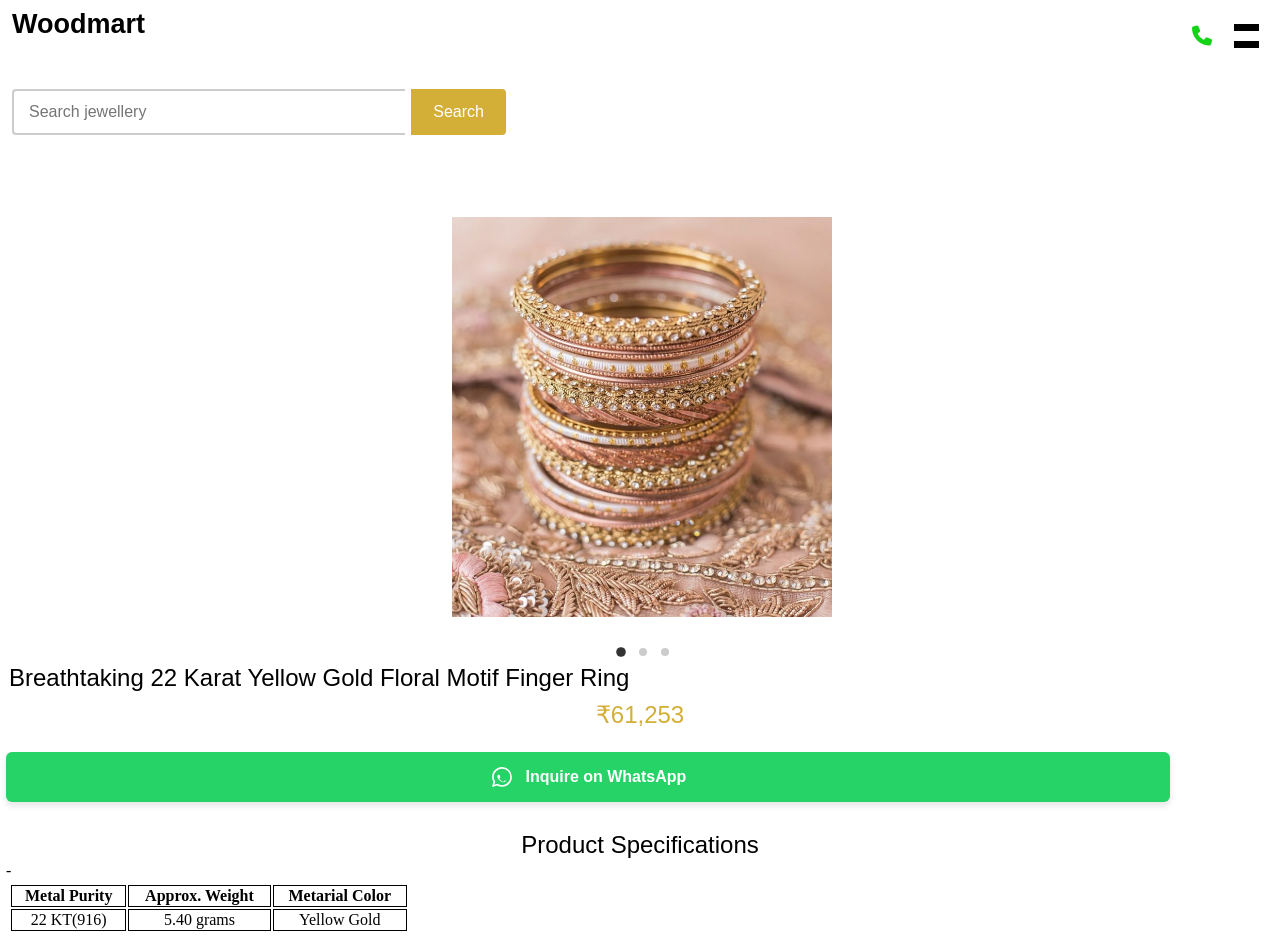
<file: bangle1.html>
<!DOCTYPE html>
<html>
    <head>
        <title> Home Page </title>
        <meta charset="UTF-8">
        <meta name="viewport" content="width=device-width, initial-scale=1, maximum-scale=1.0, user-scalable=no"> 
        <link rel = "stylesheet" href = "jw2.css">
        <link rel="stylesheet" href="https://cdnjs.cloudflare.com/ajax/libs/font-awesome/6.5.1/css/all.min.css">
    </head>
    <body>
        <header>
                <h2>Woodmart</h2>
            <div id = "hrightside">
               <a href="tel:+916283535033"> <i class="fa-solid fa-phone"></i></a>
               <button id = "mybtn">
                        <span class = "bar"></span>
                        <span class = "bar"></span>
               </button>                
            </div>
        </header>

        <nav id="mynav">
            <a href = "index.html">HOME</a>
            <a href = "index.html">SHOP</a>
            <a href = "index.html">BLOGS</a>
            <a href = "index.html">PAGES</a>
            <a href = "index.html">ELEMENTS</a>
            <a href = "index.html">BUY</a>
        </nav>

        <div class = "search-container">
            <input type="text" id="searchInput" placeholder = "Search jewellery">
            <button id="searchBtn" onclick="navigateToPage()"> Search</button>
        </div>

        <div id = "base2categoriesdiv">
            <div class = "base2categories">
                <a href = ""><img src = "bangles pics/bangle 1.jfif" class="categoriesimg"></a>
            </div>

            <div class = "base2categories">
                <img src = "bangles pics/bangle 1.jfif" class="categoriesimg">
            </div>

            <div class = "base2categories">
                <img src = "bangles pics/bangle 1.jfif" class="categoriesimg">
            </div>
        </div> 
        <div class="dots-container">
            <span class="dot active"></span>
            <span class="dot"></span>
            <span class="dot"></span>
        </div>

        <p> Breathtaking 22 Karat Yellow Gold Floral Motif Finger Ring</p>
        <p id="price">₹61,253</p>
        <!-- Replace 919876543210 with your shop's actual WhatsApp number -->
        <!-- The %20 is a space, and %0A creates a new line in the text message -->
        <a href="https://wa.me/6283515033?text=Hi%20Woodmart%2C%20I%20am%20interested%20in%20the%2022%20Karat%20Yellow%20Gold%20Floral%20Motif%20Finger%20Ring%20(Price:%20Rs.%2061,253).%20Is%20it%20available%20in%20store%3F" 
        class="whatsapp-btn" 
        target="_blank">
        <!-- Inline SVG for the WhatsApp Icon -->
        <svg xmlns="http://www.w3.org/2000/svg" width="20" height="20" fill="currentColor" viewBox="0 0 16 16">
            <path d="M13.601 2.326A7.85 7.85 0 0 0 7.994 0C3.627 0 .068 3.558.064 7.926c0 1.399.366 2.76 1.057 3.965L0 16l4.204-1.102a7.9 7.9 0 0 0 3.79.965h.004c4.368 0 7.926-3.563 7.93-7.934A7.9 7.9 0 0 0 13.6 2.326zM7.994 14.521a6.6 6.6 0 0 1-3.356-.92l-.24-.144-2.494.654.666-2.433-.156-.251a6.56 6.56 0 0 1-1.007-3.505c0-3.626 2.957-6.584 6.591-6.584a6.56 6.56 0 0 1 4.66 1.931 6.56 6.56 0 0 1 1.928 4.66c-.004 3.639-2.961 6.592-6.592 6.592m3.69-2.997c-.202-.101-1.2-.591-1.382-.657-.182-.066-.315-.1-.448.1-.133.2-.516.657-.633.79-.117.133-.234.148-.436.047a5.1 5.1 0 0 1-1.616-1.003 5.3 5.3 0 0 1-1.118-1.397c-.118-.202-.013-.311.088-.413.09-.092.202-.234.303-.351.101-.117.135-.198.202-.331.066-.134.034-.251-.017-.352-.05-.101-.448-1.08-.613-1.478-.16-.387-.323-.335-.448-.341a4.2 4.2 0 0 0-.313-.006c-.108 0-.284.04-.432.2-.149.16-.567.553-.567 1.348s.577 1.564.658 1.674c.081.11 1.137 1.737 2.755 2.436.385.166.685.265.918.339.387.123.739.105 1.018.063.31-.047 1.2-.49 1.371-.963.171-.473.171-.879.12-.963-.051-.085-.18-.133-.38-.234"/>
        </svg>
        Inquire on WhatsApp
        </a>
        <p id="productDetails"> Product Specifications</p>
        <table>-
            <tr>
                <th>Metal Purity</th>
                <th>Approx. Weight</th>
                <th>Metarial Color</th>
            </tr>

            <tr>
                <td>22 KT(916)</td>
                <td>5.40 grams</td>
                <td>Yellow Gold</td>
            </tr>
        </table>

        <script src="https://ajax.googleapis.com/ajax/libs/jquery/3.7.1/jquery.min.js"></script>
        <script src = "jw.js"> </script>
    </body>
</html>
</file>
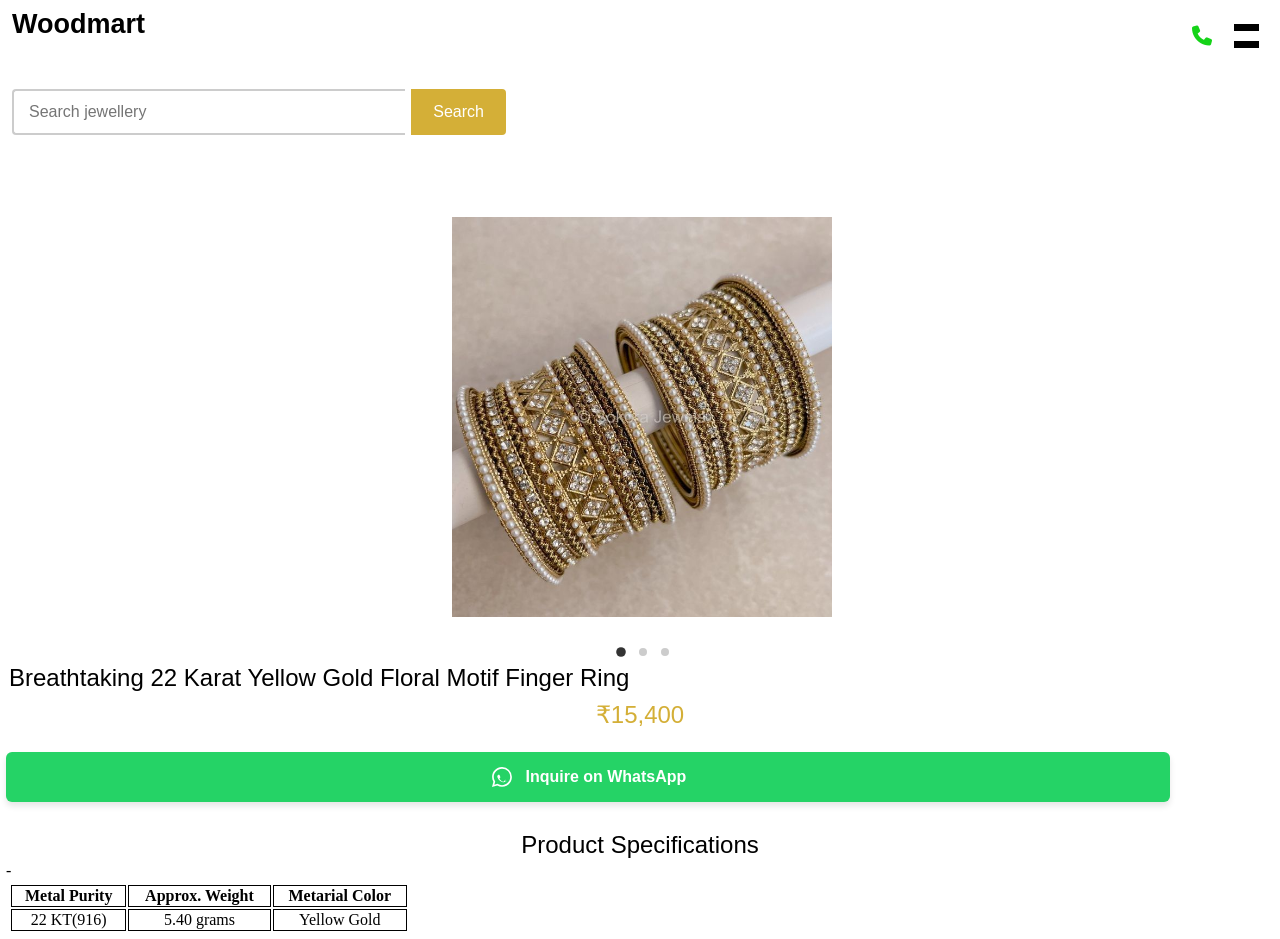
<file: bangle2.html>
<!DOCTYPE html>
<html>
    <head>
        <title> Home Page </title>
        <meta charset="UTF-8">
        <meta name="viewport" content="width=device-width, initial-scale=1, maximum-scale=1.0, user-scalable=no"> 
        <link rel = "stylesheet" href = "jw2.css">
        <link rel="stylesheet" href="https://cdnjs.cloudflare.com/ajax/libs/font-awesome/6.5.1/css/all.min.css">
    </head>
    <body>
        <header>
                <h2>Woodmart</h2>
            <div id = "hrightside">
               <a href="tel:+916283535033"> <i class="fa-solid fa-phone"></i></a>
               <button id = "mybtn">
                        <span class = "bar"></span>
                        <span class = "bar"></span>
               </button>                
            </div>
        </header>

        <nav id="mynav">
            <a href = "index.html">HOME</a>
            <a href = "index.html">SHOP</a>
            <a href = "index.html">BLOGS</a>
            <a href = "index.html">PAGES</a>
            <a href = "index.html">ELEMENTS</a>
            <a href = "index.html">BUY</a>
        </nav>

        <div class = "search-container">
            <input type="text" id="searchInput" placeholder = "Search jewellery">
            <button id="searchBtn" onclick="navigateToPage()"> Search</button>
        </div>

        <div id = "base2categoriesdiv">
            <div class = "base2categories">
                <a href = ""><img src = "bangles pics/bangle 2.jfif" class="categoriesimg"></a>
            </div>

            <div class = "base2categories">
                <img src = "bangles pics/bangle 2.jfif" class="categoriesimg">
            </div>

            <div class = "base2categories">
                <img src = "bangles pics/bangle 2.jfif" class="categoriesimg">
            </div>
        </div> 
        <div class="dots-container">
            <span class="dot active"></span>
            <span class="dot"></span>
            <span class="dot"></span>
        </div>

        <p> Breathtaking 22 Karat Yellow Gold Floral Motif Finger Ring</p>
        <p id="price">₹15,400</p>
        <!-- Replace 919876543210 with your shop's actual WhatsApp number -->
        <!-- The %20 is a space, and %0A creates a new line in the text message -->
        <a href="https://wa.me/919876543210?text=Hi%20Woodmart%2C%20I%20am%20interested%20in%20the%2022%20Karat%20Yellow%20Gold%20Floral%20Motif%20Finger%20Ring%20(Price:%20Rs.%2061,253).%20Is%20it%20available%20in%20store%3F" 
        class="whatsapp-btn" 
        target="_blank">
        <!-- Inline SVG for the WhatsApp Icon -->
        <svg xmlns="http://www.w3.org/2000/svg" width="20" height="20" fill="currentColor" viewBox="0 0 16 16">
            <path d="M13.601 2.326A7.85 7.85 0 0 0 7.994 0C3.627 0 .068 3.558.064 7.926c0 1.399.366 2.76 1.057 3.965L0 16l4.204-1.102a7.9 7.9 0 0 0 3.79.965h.004c4.368 0 7.926-3.563 7.93-7.934A7.9 7.9 0 0 0 13.6 2.326zM7.994 14.521a6.6 6.6 0 0 1-3.356-.92l-.24-.144-2.494.654.666-2.433-.156-.251a6.56 6.56 0 0 1-1.007-3.505c0-3.626 2.957-6.584 6.591-6.584a6.56 6.56 0 0 1 4.66 1.931 6.56 6.56 0 0 1 1.928 4.66c-.004 3.639-2.961 6.592-6.592 6.592m3.69-2.997c-.202-.101-1.2-.591-1.382-.657-.182-.066-.315-.1-.448.1-.133.2-.516.657-.633.79-.117.133-.234.148-.436.047a5.1 5.1 0 0 1-1.616-1.003 5.3 5.3 0 0 1-1.118-1.397c-.118-.202-.013-.311.088-.413.09-.092.202-.234.303-.351.101-.117.135-.198.202-.331.066-.134.034-.251-.017-.352-.05-.101-.448-1.08-.613-1.478-.16-.387-.323-.335-.448-.341a4.2 4.2 0 0 0-.313-.006c-.108 0-.284.04-.432.2-.149.16-.567.553-.567 1.348s.577 1.564.658 1.674c.081.11 1.137 1.737 2.755 2.436.385.166.685.265.918.339.387.123.739.105 1.018.063.31-.047 1.2-.49 1.371-.963.171-.473.171-.879.12-.963-.051-.085-.18-.133-.38-.234"/>
        </svg>
        Inquire on WhatsApp
        </a>
        <p id="productDetails"> Product Specifications</p>
        <table>-
            <tr>
                <th>Metal Purity</th>
                <th>Approx. Weight</th>
                <th>Metarial Color</th>
            </tr>

            <tr>
                <td>22 KT(916)</td>
                <td>5.40 grams</td>
                <td>Yellow Gold</td>
            </tr>
        </table>

        <script src="https://ajax.googleapis.com/ajax/libs/jquery/3.7.1/jquery.min.js"></script>
        <script src = "jw.js"> </script>
    </body>
</html>
</file>
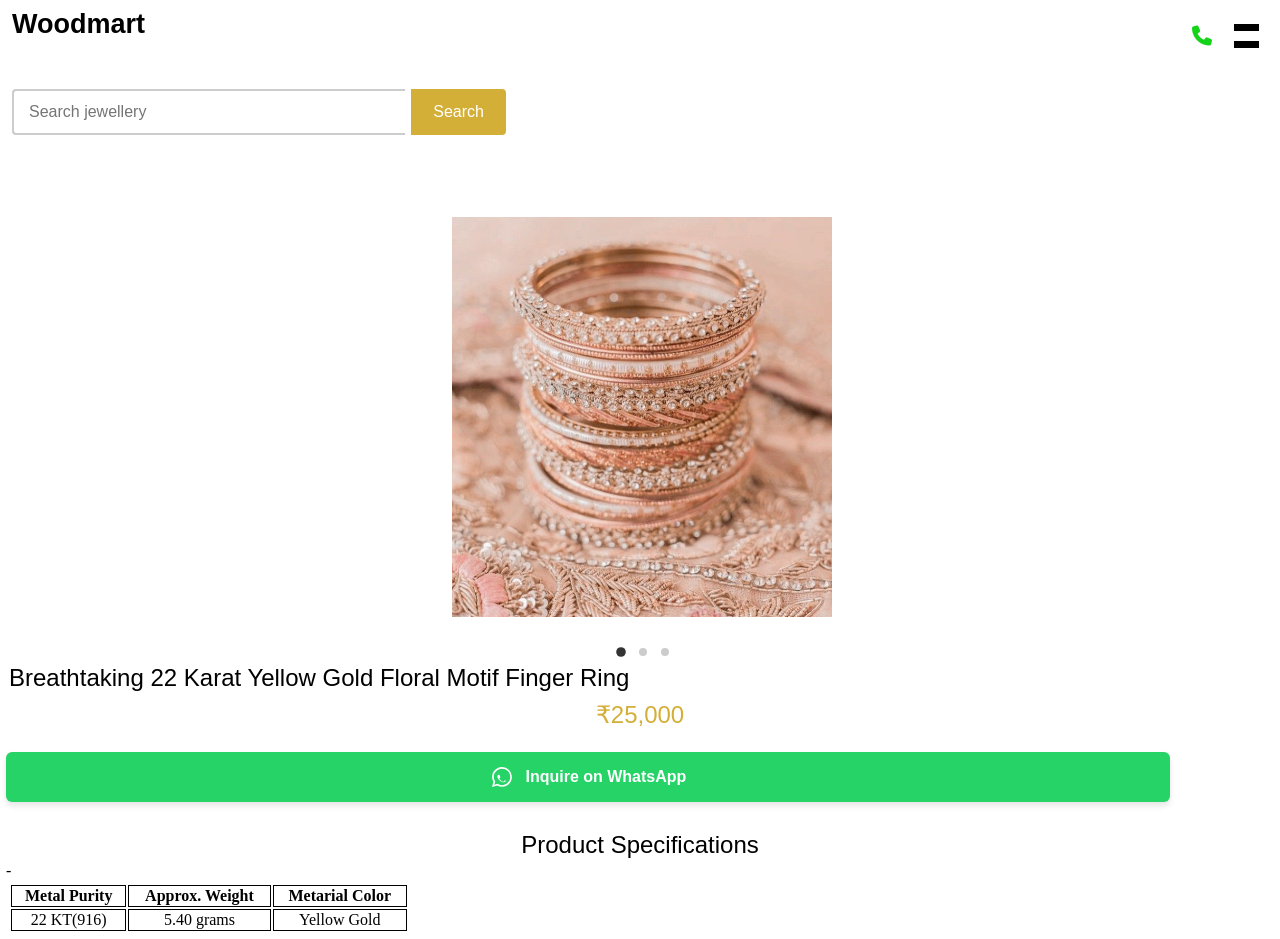
<file: bangle3.html>
<!DOCTYPE html>
<html>
    <head>
        <title> Home Page </title>
        <meta charset="UTF-8">
        <meta name="viewport" content="width=device-width, initial-scale=1, maximum-scale=1.0, user-scalable=no"> 
        <link rel = "stylesheet" href = "jw2.css">
        <link rel="stylesheet" href="https://cdnjs.cloudflare.com/ajax/libs/font-awesome/6.5.1/css/all.min.css">
    </head>
    <body>
        <header>
                <h2>Woodmart</h2>
            <div id = "hrightside">
               <a href="tel:+916283535033"> <i class="fa-solid fa-phone"></i></a>
               <button id = "mybtn">
                        <span class = "bar"></span>
                        <span class = "bar"></span>
               </button>                
            </div>
        </header>

        <nav id="mynav">
            <a href = "index.html">HOME</a>
            <a href = "index.html">SHOP</a>
            <a href = "index.html">BLOGS</a>
            <a href = "index.html">PAGES</a>
            <a href = "index.html">ELEMENTS</a>
            <a href = "index.html">BUY</a>
        </nav>

        <div class = "search-container">
            <input type="text" id="searchInput" placeholder = "Search jewellery">
            <button id="searchBtn" onclick="navigateToPage()"> Search</button>
        </div>

        <div id = "base2categoriesdiv">
            <div class = "base2categories">
                <a href = ""><img src = "bangles pics/bangle 3.jfif" class="categoriesimg"></a>
            </div>

            <div class = "base2categories">
                <img src = "bangles pics/bangle 3.jfif" class="categoriesimg">
            </div>

            <div class = "base2categories">
                <img src = "bangles pics/bangle 3.jfif" class="categoriesimg">
            </div>
        </div> 
        <div class="dots-container">
            <span class="dot active"></span>
            <span class="dot"></span>
            <span class="dot"></span>
        </div>

        <p> Breathtaking 22 Karat Yellow Gold Floral Motif Finger Ring</p>
        <p id="price">₹25,000</p>
        <!-- Replace 919876543210 with your shop's actual WhatsApp number -->
        <!-- The %20 is a space, and %0A creates a new line in the text message -->
        <a href="https://wa.me/919876543210?text=Hi%20Woodmart%2C%20I%20am%20interested%20in%20the%2022%20Karat%20Yellow%20Gold%20Floral%20Motif%20Finger%20Ring%20(Price:%20Rs.%2061,253).%20Is%20it%20available%20in%20store%3F" 
        class="whatsapp-btn" 
        target="_blank">
        <!-- Inline SVG for the WhatsApp Icon -->
        <svg xmlns="http://www.w3.org/2000/svg" width="20" height="20" fill="currentColor" viewBox="0 0 16 16">
            <path d="M13.601 2.326A7.85 7.85 0 0 0 7.994 0C3.627 0 .068 3.558.064 7.926c0 1.399.366 2.76 1.057 3.965L0 16l4.204-1.102a7.9 7.9 0 0 0 3.79.965h.004c4.368 0 7.926-3.563 7.93-7.934A7.9 7.9 0 0 0 13.6 2.326zM7.994 14.521a6.6 6.6 0 0 1-3.356-.92l-.24-.144-2.494.654.666-2.433-.156-.251a6.56 6.56 0 0 1-1.007-3.505c0-3.626 2.957-6.584 6.591-6.584a6.56 6.56 0 0 1 4.66 1.931 6.56 6.56 0 0 1 1.928 4.66c-.004 3.639-2.961 6.592-6.592 6.592m3.69-2.997c-.202-.101-1.2-.591-1.382-.657-.182-.066-.315-.1-.448.1-.133.2-.516.657-.633.79-.117.133-.234.148-.436.047a5.1 5.1 0 0 1-1.616-1.003 5.3 5.3 0 0 1-1.118-1.397c-.118-.202-.013-.311.088-.413.09-.092.202-.234.303-.351.101-.117.135-.198.202-.331.066-.134.034-.251-.017-.352-.05-.101-.448-1.08-.613-1.478-.16-.387-.323-.335-.448-.341a4.2 4.2 0 0 0-.313-.006c-.108 0-.284.04-.432.2-.149.16-.567.553-.567 1.348s.577 1.564.658 1.674c.081.11 1.137 1.737 2.755 2.436.385.166.685.265.918.339.387.123.739.105 1.018.063.31-.047 1.2-.49 1.371-.963.171-.473.171-.879.12-.963-.051-.085-.18-.133-.38-.234"/>
        </svg>
        Inquire on WhatsApp
        </a>
        <p id="productDetails"> Product Specifications</p>
        <table>-
            <tr>
                <th>Metal Purity</th>
                <th>Approx. Weight</th>
                <th>Metarial Color</th>
            </tr>

            <tr>
                <td>22 KT(916)</td>
                <td>5.40 grams</td>
                <td>Yellow Gold</td>
            </tr>
        </table>

        <script src="https://ajax.googleapis.com/ajax/libs/jquery/3.7.1/jquery.min.js"></script>
        <script src = "jw.js"> </script>
    </body>
</html>
</file>
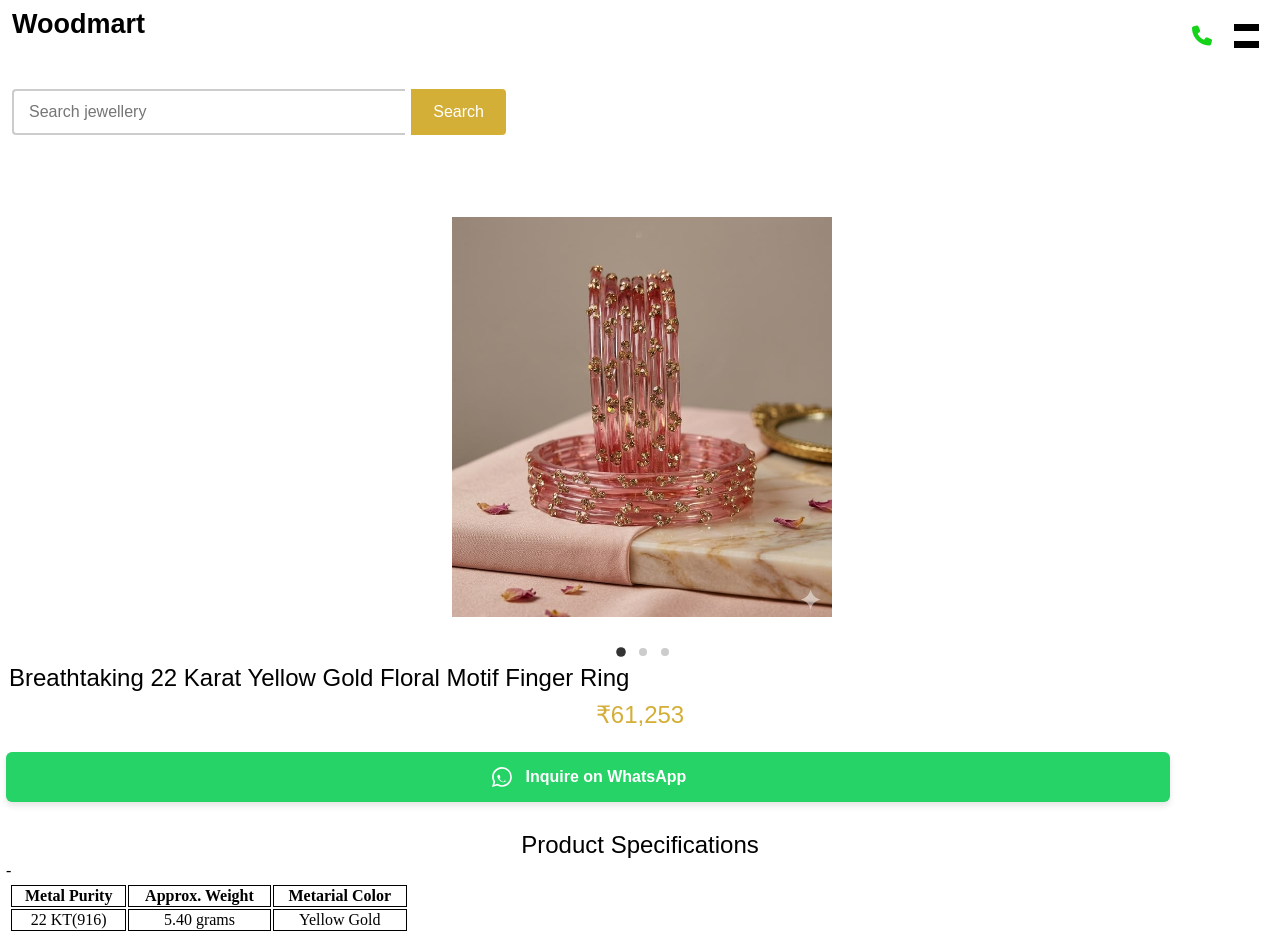
<file: bangle4.html>
<!DOCTYPE html>
<html>
    <head>
        <title> Home Page </title>
        <meta charset="UTF-8">
        <meta name="viewport" content="width=device-width, initial-scale=1, maximum-scale=1.0, user-scalable=no"> 
        <link rel = "stylesheet" href = "jw2.css">
        <link rel="stylesheet" href="https://cdnjs.cloudflare.com/ajax/libs/font-awesome/6.5.1/css/all.min.css">
    </head>
    <body>
        <header>
                <h2>Woodmart</h2>
            <div id = "hrightside">
               <a href="tel:+916283535033"> <i class="fa-solid fa-phone"></i></a>
               <button id = "mybtn">
                        <span class = "bar"></span>
                        <span class = "bar"></span>
               </button>                
            </div>
        </header>

        <nav id="mynav">
            <a href = "index.html">HOME</a>
            <a href = "index.html">SHOP</a>
            <a href = "index.html">BLOGS</a>
            <a href = "index.html">PAGES</a>
            <a href = "index.html">ELEMENTS</a>
            <a href = "index.html">BUY</a>
        </nav>

        <div class = "search-container">
            <input type="text" id="searchInput" placeholder = "Search jewellery">
            <button id="searchBtn" onclick="navigateToPage()"> Search</button>
        </div>

        <div id = "base2categoriesdiv">
            <div class = "base2categories">
                <a href = ""><img src = "bangles pics/bangle 4.jfif" class="categoriesimg"></a>
            </div>

            <div class = "base2categories">
                <img src = "bangles pics/bangle 4.jfif" class="categoriesimg">
            </div>

            <div class = "base2categories">
                <img src = "bangles pics/bangle 4.jfif" class="categoriesimg">
            </div>
        </div> 
        <div class="dots-container">
            <span class="dot active"></span>
            <span class="dot"></span>
            <span class="dot"></span>
        </div>

        <p> Breathtaking 22 Karat Yellow Gold Floral Motif Finger Ring</p>
        <p id="price">₹61,253</p>
        <!-- Replace 919876543210 with your shop's actual WhatsApp number -->
        <!-- The %20 is a space, and %0A creates a new line in the text message -->
        <a href="https://wa.me/919876543210?text=Hi%20Woodmart%2C%20I%20am%20interested%20in%20the%2022%20Karat%20Yellow%20Gold%20Floral%20Motif%20Finger%20Ring%20(Price:%20Rs.%2061,253).%20Is%20it%20available%20in%20store%3F" 
        class="whatsapp-btn" 
        target="_blank">
        <!-- Inline SVG for the WhatsApp Icon -->
        <svg xmlns="http://www.w3.org/2000/svg" width="20" height="20" fill="currentColor" viewBox="0 0 16 16">
            <path d="M13.601 2.326A7.85 7.85 0 0 0 7.994 0C3.627 0 .068 3.558.064 7.926c0 1.399.366 2.76 1.057 3.965L0 16l4.204-1.102a7.9 7.9 0 0 0 3.79.965h.004c4.368 0 7.926-3.563 7.93-7.934A7.9 7.9 0 0 0 13.6 2.326zM7.994 14.521a6.6 6.6 0 0 1-3.356-.92l-.24-.144-2.494.654.666-2.433-.156-.251a6.56 6.56 0 0 1-1.007-3.505c0-3.626 2.957-6.584 6.591-6.584a6.56 6.56 0 0 1 4.66 1.931 6.56 6.56 0 0 1 1.928 4.66c-.004 3.639-2.961 6.592-6.592 6.592m3.69-2.997c-.202-.101-1.2-.591-1.382-.657-.182-.066-.315-.1-.448.1-.133.2-.516.657-.633.79-.117.133-.234.148-.436.047a5.1 5.1 0 0 1-1.616-1.003 5.3 5.3 0 0 1-1.118-1.397c-.118-.202-.013-.311.088-.413.09-.092.202-.234.303-.351.101-.117.135-.198.202-.331.066-.134.034-.251-.017-.352-.05-.101-.448-1.08-.613-1.478-.16-.387-.323-.335-.448-.341a4.2 4.2 0 0 0-.313-.006c-.108 0-.284.04-.432.2-.149.16-.567.553-.567 1.348s.577 1.564.658 1.674c.081.11 1.137 1.737 2.755 2.436.385.166.685.265.918.339.387.123.739.105 1.018.063.31-.047 1.2-.49 1.371-.963.171-.473.171-.879.12-.963-.051-.085-.18-.133-.38-.234"/>
        </svg>
        Inquire on WhatsApp
        </a>
        <p id="productDetails"> Product Specifications</p>
        <table>-
            <tr>
                <th>Metal Purity</th>
                <th>Approx. Weight</th>
                <th>Metarial Color</th>
            </tr>

            <tr>
                <td>22 KT(916)</td>
                <td>5.40 grams</td>
                <td>Yellow Gold</td>
            </tr>
        </table>

        <script src="https://ajax.googleapis.com/ajax/libs/jquery/3.7.1/jquery.min.js"></script>
        <script src = "jw.js"> </script>
    </body>
</html>
</file>
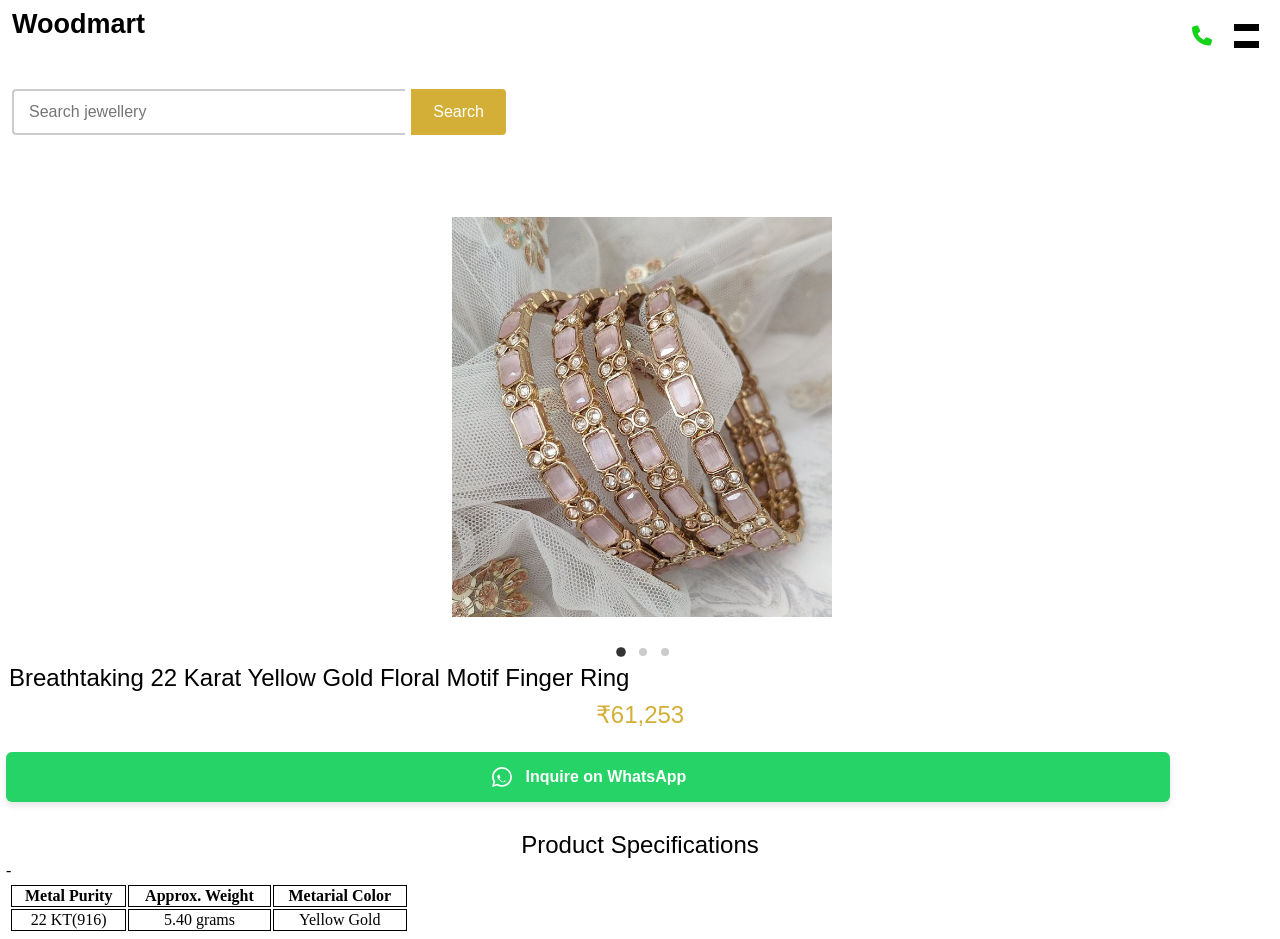
<file: bangle5.html>
<!DOCTYPE html>
<html>
    <head>
        <title> Home Page </title>
        <meta charset="UTF-8">
        <meta name="viewport" content="width=device-width, initial-scale=1, maximum-scale=1.0, user-scalable=no"> 
        <link rel = "stylesheet" href = "jw2.css">
        <link rel="stylesheet" href="https://cdnjs.cloudflare.com/ajax/libs/font-awesome/6.5.1/css/all.min.css">
    </head>
    <body>
        <header>
                <h2>Woodmart</h2>
            <div id = "hrightside">
               <a href="tel:+916283535033"> <i class="fa-solid fa-phone"></i></a>
               <button id = "mybtn">
                        <span class = "bar"></span>
                        <span class = "bar"></span>
               </button>                
            </div>
        </header>

        <nav id="mynav">
            <a href = "index.html">HOME</a>
            <a href = "index.html">SHOP</a>
            <a href = "index.html">BLOGS</a>
            <a href = "index.html">PAGES</a>
            <a href = "index.html">ELEMENTS</a>
            <a href = "index.html">BUY</a>
        </nav>

        <div class = "search-container">
            <input type="text" id="searchInput" placeholder = "Search jewellery">
            <button id="searchBtn" onclick="navigateToPage()"> Search</button>
        </div>

        <div id = "base2categoriesdiv">
            <div class = "base2categories">
                <a href = ""><img src = "bangles pics/bangle 5.jfif" class="categoriesimg"></a>
            </div>

            <div class = "base2categories">
                <img src = "bangles pics/bangle 5.jfif" class="categoriesimg">
            </div>

            <div class = "base2categories">
                <img src = "bangles pics/bangle 5.jfif" class="categoriesimg">
            </div>
        </div> 
        <div class="dots-container">
            <span class="dot active"></span>
            <span class="dot"></span>
            <span class="dot"></span>
        </div>

        <p> Breathtaking 22 Karat Yellow Gold Floral Motif Finger Ring</p>
        <p id="price">₹61,253</p>
        <!-- Replace 919876543210 with your shop's actual WhatsApp number -->
        <!-- The %20 is a space, and %0A creates a new line in the text message -->
        <a href="https://wa.me/919876543210?text=Hi%20Woodmart%2C%20I%20am%20interested%20in%20the%2022%20Karat%20Yellow%20Gold%20Floral%20Motif%20Finger%20Ring%20(Price:%20Rs.%2061,253).%20Is%20it%20available%20in%20store%3F" 
        class="whatsapp-btn" 
        target="_blank">
        <!-- Inline SVG for the WhatsApp Icon -->
        <svg xmlns="http://www.w3.org/2000/svg" width="20" height="20" fill="currentColor" viewBox="0 0 16 16">
            <path d="M13.601 2.326A7.85 7.85 0 0 0 7.994 0C3.627 0 .068 3.558.064 7.926c0 1.399.366 2.76 1.057 3.965L0 16l4.204-1.102a7.9 7.9 0 0 0 3.79.965h.004c4.368 0 7.926-3.563 7.93-7.934A7.9 7.9 0 0 0 13.6 2.326zM7.994 14.521a6.6 6.6 0 0 1-3.356-.92l-.24-.144-2.494.654.666-2.433-.156-.251a6.56 6.56 0 0 1-1.007-3.505c0-3.626 2.957-6.584 6.591-6.584a6.56 6.56 0 0 1 4.66 1.931 6.56 6.56 0 0 1 1.928 4.66c-.004 3.639-2.961 6.592-6.592 6.592m3.69-2.997c-.202-.101-1.2-.591-1.382-.657-.182-.066-.315-.1-.448.1-.133.2-.516.657-.633.79-.117.133-.234.148-.436.047a5.1 5.1 0 0 1-1.616-1.003 5.3 5.3 0 0 1-1.118-1.397c-.118-.202-.013-.311.088-.413.09-.092.202-.234.303-.351.101-.117.135-.198.202-.331.066-.134.034-.251-.017-.352-.05-.101-.448-1.08-.613-1.478-.16-.387-.323-.335-.448-.341a4.2 4.2 0 0 0-.313-.006c-.108 0-.284.04-.432.2-.149.16-.567.553-.567 1.348s.577 1.564.658 1.674c.081.11 1.137 1.737 2.755 2.436.385.166.685.265.918.339.387.123.739.105 1.018.063.31-.047 1.2-.49 1.371-.963.171-.473.171-.879.12-.963-.051-.085-.18-.133-.38-.234"/>
        </svg>
        Inquire on WhatsApp
        </a>
        <p id="productDetails"> Product Specifications</p>
        <table>-
            <tr>
                <th>Metal Purity</th>
                <th>Approx. Weight</th>
                <th>Metarial Color</th>
            </tr>

            <tr>
                <td>22 KT(916)</td>
                <td>5.40 grams</td>
                <td>Yellow Gold</td>
            </tr>
        </table>

        <script src="https://ajax.googleapis.com/ajax/libs/jquery/3.7.1/jquery.min.js"></script>
        <script src = "jw.js"> </script>
    </body>
</html>
</file>
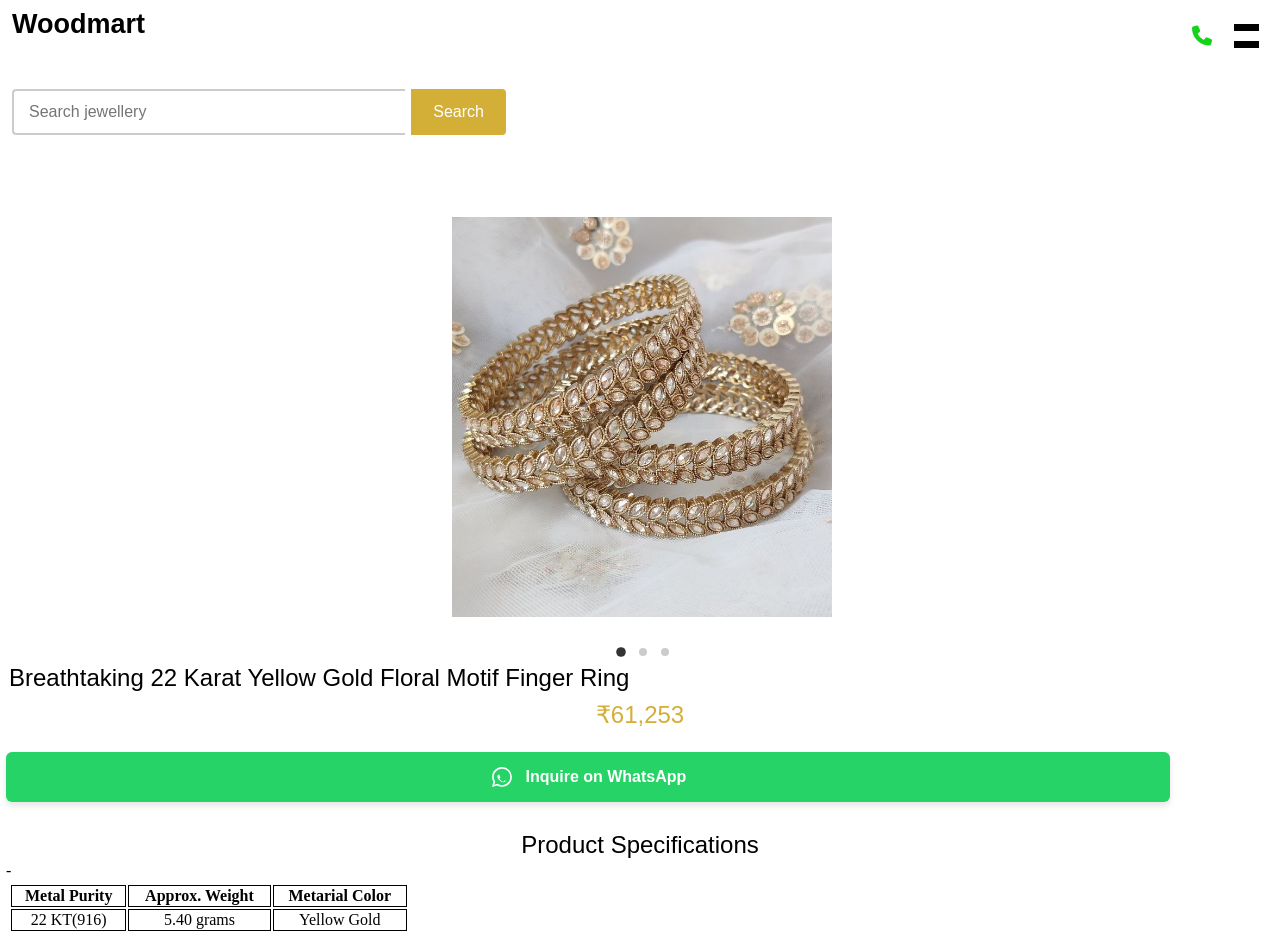
<file: bangle6.html>
<!DOCTYPE html>
<html>
    <head>
        <title> Home Page </title>
        <meta charset="UTF-8">
        <meta name="viewport" content="width=device-width, initial-scale=1, maximum-scale=1.0, user-scalable=no"> 
        <link rel = "stylesheet" href = "jw2.css">
        <link rel="stylesheet" href="https://cdnjs.cloudflare.com/ajax/libs/font-awesome/6.5.1/css/all.min.css">
    </head>
    <body>
        <header>
                <h2>Woodmart</h2>
            <div id = "hrightside">
               <a href="tel:+916283535033"> <i class="fa-solid fa-phone"></i></a>
               <button id = "mybtn">
                        <span class = "bar"></span>
                        <span class = "bar"></span>
               </button>                
            </div>
        </header>

        <nav id="mynav">
            <a href = "index.html">HOME</a>
            <a href = "index.html">SHOP</a>
            <a href = "index.html">BLOGS</a>
            <a href = "index.html">PAGES</a>
            <a href = "index.html">ELEMENTS</a>
            <a href = "index.html">BUY</a>
        </nav>

        <div class = "search-container">
            <input type="text" id="searchInput" placeholder = "Search jewellery">
            <button id="searchBtn" onclick="navigateToPage()"> Search</button>
        </div>

        <div id = "base2categoriesdiv">
            <div class = "base2categories">
                <a href = ""><img src = "bangles pics/bangle 6.jfif" class="categoriesimg"></a>
            </div>

            <div class = "base2categories">
                <img src = "bangles pics/bangle 6.jfif" class="categoriesimg">
            </div>

            <div class = "base2categories">
                <img src = "bangles pics/bangle 6.jfif" class="categoriesimg">
            </div>
        </div> 
        <div class="dots-container">
            <span class="dot active"></span>
            <span class="dot"></span>
            <span class="dot"></span>
        </div>

        <p> Breathtaking 22 Karat Yellow Gold Floral Motif Finger Ring</p>
        <p id="price">₹61,253</p>
        <!-- Replace 919876543210 with your shop's actual WhatsApp number -->
        <!-- The %20 is a space, and %0A creates a new line in the text message -->
        <a href="https://wa.me/919876543210?text=Hi%20Woodmart%2C%20I%20am%20interested%20in%20the%2022%20Karat%20Yellow%20Gold%20Floral%20Motif%20Finger%20Ring%20(Price:%20Rs.%2061,253).%20Is%20it%20available%20in%20store%3F" 
        class="whatsapp-btn" 
        target="_blank">
        <!-- Inline SVG for the WhatsApp Icon -->
        <svg xmlns="http://www.w3.org/2000/svg" width="20" height="20" fill="currentColor" viewBox="0 0 16 16">
            <path d="M13.601 2.326A7.85 7.85 0 0 0 7.994 0C3.627 0 .068 3.558.064 7.926c0 1.399.366 2.76 1.057 3.965L0 16l4.204-1.102a7.9 7.9 0 0 0 3.79.965h.004c4.368 0 7.926-3.563 7.93-7.934A7.9 7.9 0 0 0 13.6 2.326zM7.994 14.521a6.6 6.6 0 0 1-3.356-.92l-.24-.144-2.494.654.666-2.433-.156-.251a6.56 6.56 0 0 1-1.007-3.505c0-3.626 2.957-6.584 6.591-6.584a6.56 6.56 0 0 1 4.66 1.931 6.56 6.56 0 0 1 1.928 4.66c-.004 3.639-2.961 6.592-6.592 6.592m3.69-2.997c-.202-.101-1.2-.591-1.382-.657-.182-.066-.315-.1-.448.1-.133.2-.516.657-.633.79-.117.133-.234.148-.436.047a5.1 5.1 0 0 1-1.616-1.003 5.3 5.3 0 0 1-1.118-1.397c-.118-.202-.013-.311.088-.413.09-.092.202-.234.303-.351.101-.117.135-.198.202-.331.066-.134.034-.251-.017-.352-.05-.101-.448-1.08-.613-1.478-.16-.387-.323-.335-.448-.341a4.2 4.2 0 0 0-.313-.006c-.108 0-.284.04-.432.2-.149.16-.567.553-.567 1.348s.577 1.564.658 1.674c.081.11 1.137 1.737 2.755 2.436.385.166.685.265.918.339.387.123.739.105 1.018.063.31-.047 1.2-.49 1.371-.963.171-.473.171-.879.12-.963-.051-.085-.18-.133-.38-.234"/>
        </svg>
        Inquire on WhatsApp
        </a>
        <p id="productDetails"> Product Specifications</p>
        <table>-
            <tr>
                <th>Metal Purity</th>
                <th>Approx. Weight</th>
                <th>Metarial Color</th>
            </tr>

            <tr>
                <td>22 KT(916)</td>
                <td>5.40 grams</td>
                <td>Yellow Gold</td>
            </tr>
        </table>

        <script src="https://ajax.googleapis.com/ajax/libs/jquery/3.7.1/jquery.min.js"></script>
        <script src = "jw.js"> </script>
    </body>
</html>
</file>
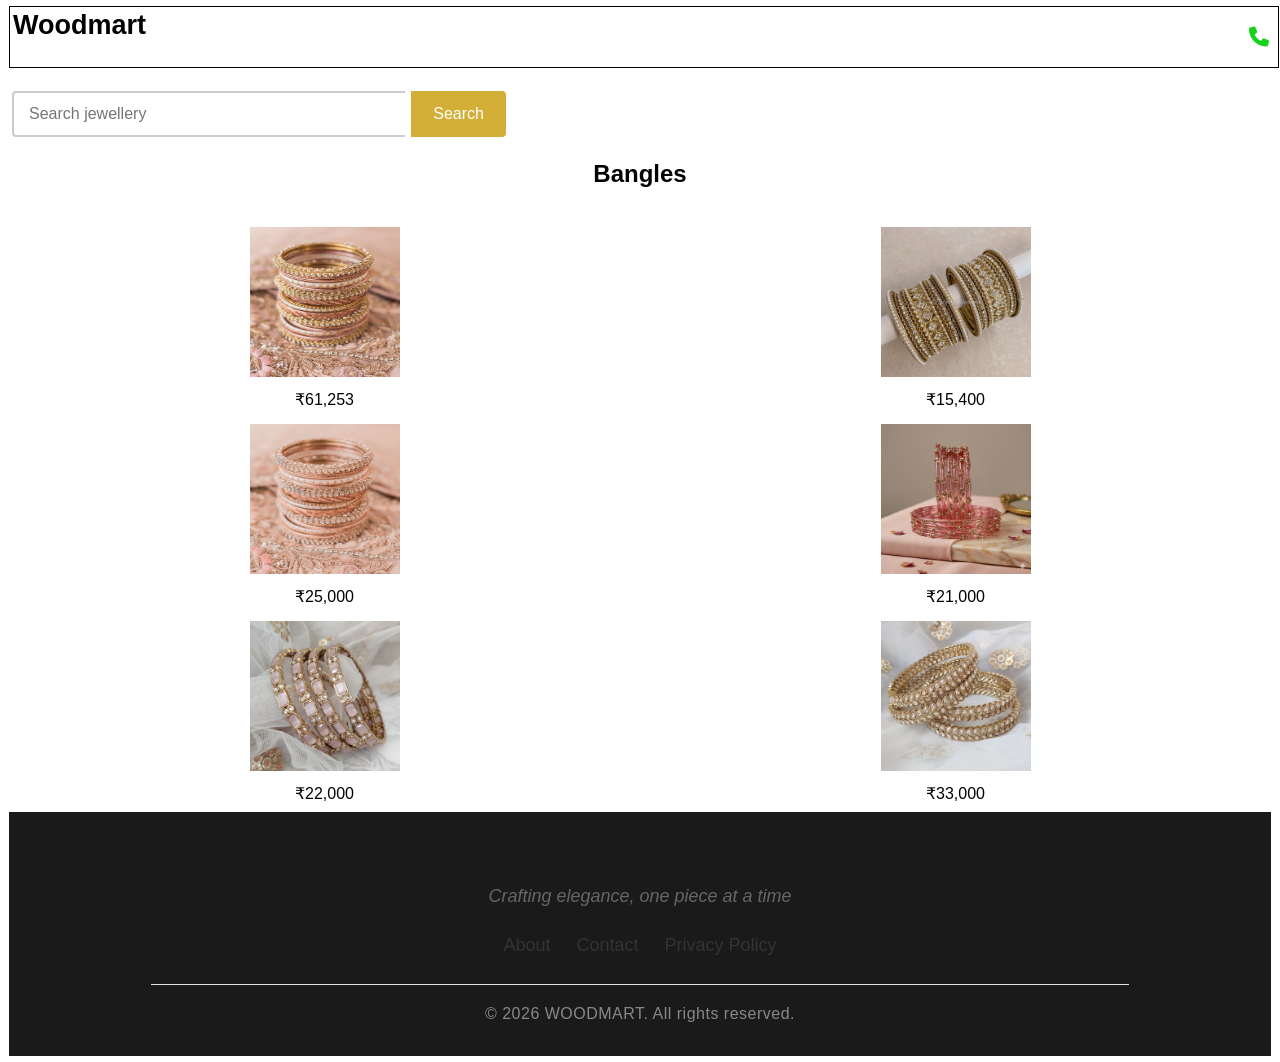
<file: bangles.html>
<!DOCTYPE html>
<html>
    <head>
        <title> Home Page </title>
        <meta charset="UTF-8">
        <meta name="viewport" content="width=device-width, initial-scale=1, maximum-scale=1.0, user-scalable=no"> 
        <link rel = "stylesheet" href = "jw.css">
        <link rel="stylesheet" href="https://cdnjs.cloudflare.com/ajax/libs/font-awesome/6.5.1/css/all.min.css">

        
    <body>
        <header>
                <h2>Woodmart</h2>
            <div id = "hrightside">
               <a href="tel:+916283535033"> <i class="fa-solid fa-phone"></i></a>
               <button id = "mybtn">
                        <span class = "bar"></span>
                        <span class = "bar"></span>
               </button>                
            </div>
        </header>
        <nav id="mynav">
                    <a href = "index.html">HOME</a>
                    <a href = "index.html">SHOP</a>
                    <a href = "index.html">BLOGS</a>
                    <a href = "index.html">PAGES</a>
                    <a href = "index.html">ELEMENTS</a>
                    <a href = "index.html">BUY</a>
               </nav>

        <div class = "search-container">
            <input type="text" id="searchInput" placeholder = "Search jewellery">
            <button id="searchBtn" onclick="navigateToPage()"> Search</button>
        </div>
        <h2 id="banglesheading">Bangles </h2>

        <div class="bbase1">
            <div class="bbase1div">
                <a href="bangle1.html"><img src="bangles pics/bangle 1.jfif"  class="bbase1divimg"></a>
                <p>₹61,253 </p>
            </div>

            <div class="bbase1div">
                <a href="bangle2.html"><img src="bangles pics/bangle 2.jfif"  class="bbase1divimg"></a>
                <p>₹15,400</p>
            </div>

            <div class="bbase1div">
                <a href="bangle3.html"><img src="bangles pics/bangle 3.jfif"  class="bbase1divimg"></a>
                <p>₹25,000</p>
            </div>

            <div class="bbase1div">
                <a href="bangle4.html"><img src="bangles pics/bangle 4.jfif"  class="bbase1divimg"></a>
                <p>₹21,000</p>
            </div>

            <div class="bbase1div">
                <a href="bangle5.html"><img src="bangles pics/bangle 5.jfif"  class="bbase1divimg"></a>
                <p>₹22,000</p>
            </div>

            <div class="bbase1div">
                <a href="bangle6.html"><img src="bangles pics/bangle 6.jfif"  class="bbase1divimg"></a>
                <p>₹33,000</p>
            </div>
        </div>

        <footer class="luxury-footer">
            <!-- Brand Name with premium spacing -->
            <h2 class="footer-logo">WOODMART</h2>
    
            <!-- Tagline -->
            <p class="footer-tagline">Crafting elegance, one piece at a time</p>
    
            <!-- Navigation Links -->
            <div class="footer-links">
                <a href="#">About</a>
                <a href="#">Contact</a>
                <a href="#">Privacy Policy</a>
            </div>
    
            <!-- Divider Line -->
            <hr class="footer-divider">
    
            <!-- Copyright -->
            <p class="footer-copyright">&copy; 2026 WOODMART. All rights reserved.</p>
        </footer>
        <script src="https://ajax.googleapis.com/ajax/libs/jquery/3.7.1/jquery.min.js"></script>
        <script src = "jw.js"> </script>
    </body>
</html>
</file>
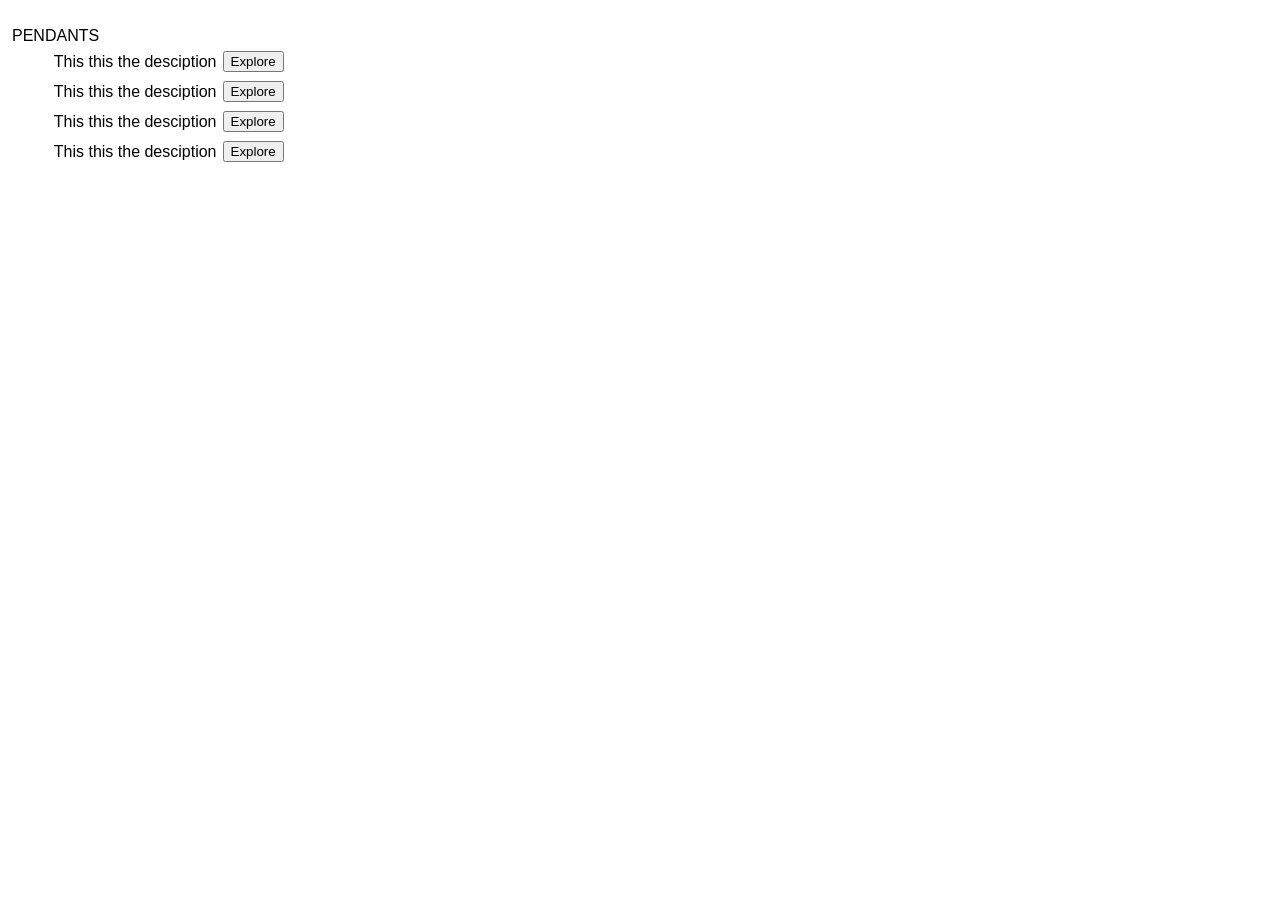
<file: login.html>
<!DOCTYPE html>
<html lang="en">
<head>
    <meta charset="UTF-8">
    <meta name="viewport" content="width=device-width, initial-scale=1.0">
    <title>Document</title>
    <link rel="stylesheet" href="jw.css">
</head>
<body>
    <div class = "abc">
                    <a href = "rings.html"></a>
                    <p>PENDANTS</p>
                </div>

                <div id = "slides">
            <div class = "slide">
                <p> This this the desciption </p>
                <button>Explore </button>
            </div>

            <div class = "slide">
                <p> This this the desciption </p>
                <button>Explore </button>
            </div>

            <div class = "slide">
                <p> This this the desciption </p>
                <button>Explore </button>
            </div>

            <div class = "slide">
                <p> This this the desciption </p>
                <button>Explore </button>
            </div>

        </div>
    
</body>
</html>
</file>
<file: jw2.css>
*{
  margin: 3px;
}

header{
    width:100%;
    height:60px;
    display: flex;
    flex-direction: row;
    justify-content: space-between;
    position: relative;
    z-index:10;
}

header h2{
    font-family: 'Gill Sans', 'Gill Sans MT', Calibri, 'Trebuchet MS', sans-serif;
    font-size: 27px;
}

#hrightside{
    display: flex;
    flex-direction: row;
    margin-left: 120px;
    align-items:center;
}
#hrightside a i {
    font-size: 20px;
    color: #15d318;
}

body {
  background-color: white;
  color: black;
  transition: background 0.3s, color 0.3s; /* Makes the switch smooth */
}

/* The styles that apply when dark mode is turned on */
body.dark-mode {
  background-color: #121212;
  color: white;
}
#mybtn{
     width:50px;
     height: 45px;
     background-color: white;
     display: flex;
     flex-direction: column;
     align-items: center;
     justify-content: center;
     border: none;
    }

.bar{
     display: block;
     width: 25px;
     height: 7px;
     background-color: black;
     margin: 5px 0px;
     }

#mynav{
    display: none;
    flex-direction: column;
    background-color: white;
    align-items: center;
    justify-content: center;
    width: 100%;
    height: 100vh;
    padding: 15px 0;
    position: absolute;        /* Takes the navbar out of the normal layout flow */
    left: 0;                   /* Aligns it perfectly to the left edge */
    z-index: 999;
}

#mynav a{
    display:block;
    color: black;
    padding: 3px;
    text-decoration: none;
    font-weight: 500;
    font-size: 24px;
}

#searchbar{
    display: flex;
    justify-content: left;
    width:97%;
    margin-top: -140px;
}

.search-container{
    display:flex;
    justify-content: center;
    margin-top: 20px;
    max-width: 500px;
}

.search-container input{
    width:100%;
    padding:12px 15px;
    font-size: 16px;
    border: 2px solid #ccc;
    border-right: none;
    border-radius: 4px 0 0 4px;
    outline:none;
}

.search-container input:focus{
    border-color: #d4af37;
}

.search-container button{
    padding:12px 20px;
    font-size: 16px;
    background-color: #d4af37;
    color: white;
    border: 2px solid #d4af37;
    border-radius: 0 4px 4px 0;
    cursor: pointer;
    transition: background 0.3s;
}

.search-container button:hover{
    background-color: #aa8c2c;
    border-color: #aa8caa;
}

#base2categoriesdiv{
    display: flex;
    overflow-x: auto;
    scroll-snap-type: x mandatory;
    scroll-behavior: smooth;
    width:100vw;
    height:auto;
    gap: 0;
    padding: 0;
    box-sizing: border-box;
    scrollbar-width: none;
}

.base2categoriesdiv::-webkit-scrollbar{
    display: none;
}

.base2categories{
    flex: 0 0 100vw;
    scroll-snap-align: start;
    display: flex;
    flex-direction: column;
    align-items: center;
    justify-content: center;
    padding: 0px;
    box-sizing: border-box;
    margin-top: 70px;
}


.categories{
    display: flex;
    flex-direction: column;
    align-items: center;
    justify-content: center;
}

.categoriesimg{
    margin-left: -12px;
    height: 400px;
    width:380px;
    object-fit: cover;
    object-position: center;
}

/* Container to align the dots neatly in the center */
.dots-container {
    display: flex;
    justify-content: center;
    gap: 8px;           /* Gap between each dot */
    margin-top: 15px;   /* Pushes dots down away from the image */
    margin-bottom: 5px; /* Spacing before the text title starts */
    width: 100%;
}

/* Base styling for all dots (inactive state) */
.dot {
    width: 8px;
    height: 8px;
    background-color: #cccccc; /* Light grey color */
    border-radius: 50%;        /* Makes it a perfect circle */
    transition: background-color 0.3s ease, transform 0.3s ease;
}

/* Styling applied ONLY to the active dot */
.dot.active {
    background-color: #333333; /* Darker charcoal grey */
    transform: scale(1.2);     /* Makes it slightly bigger like Apple's slider */
}

p{
    font-size: 24px;
    font-weight: 460;
    font-family: 'Gill Sans', 'Gill Sans MT', Calibri, 'Trebuchet MS', sans-serif;
}

#price{
    display: flex;
    align-items: center;
    justify-content: center;
    margin-top: 9px;
    color: #d4af37;
}

#productDetails{
    display: flex;
    align-items: center;
    justify-content: center;
    margin-top: 9px;
    font-size: 24px;
}

td,th{
    border: 1px solid black;
    text-align: center;
    vertical-align: middle;
}

table{
    width:400px;
}

.whatsapp-btn {
    display: inline-flex;
    align-items: center;
    justify-content: center;
    gap: 10px; /* Space between icon and text */
    background-color: #25D366; /* WhatsApp Green */
    color: white;
    text-decoration: none;
    font-family: Arial, sans-serif;
    font-size: 16px;
    font-weight: bold;
    padding: 12px 24px;
    border-radius: 6px;
    box-shadow: 0 4px 6px rgba(0, 0, 0, 0.1);
    transition: background-color 0.3s ease, transform 0.2s ease;
    width: 88%; /* Fits nicely on your mobile screen width */
    margin: 20px auto; /* Centers it inside the parent container */
}

/* Subtle feedback when tapped or hovered */
.whatsapp-btn:active {
    transform: scale(0.98);
    background-color: #25D366;
}
</file>
<file: jw.css>
*{
  margin: 3px;
}

header{
    width:100%;
    height:60px;
    display: flex;
    flex-direction: row;
    justify-content: space-between;
    position: relative;
    z-index:10;
}

header h2{
    font-family: 'Gill Sans', 'Gill Sans MT', Calibri, 'Trebuchet MS', sans-serif;
    font-size: 27px;
}

#hrightside{
    display: flex;
    flex-direction: row;
    margin-left: 120px;
    align-items:center;
}
#hrightside a i {
    font-size: 20px;
    color: #15d318;
}

body {
  background-color: white;
  color: black;
  transition: background 0.3s, color 0.3s; /* Makes the switch smooth */
}

/* The styles that apply when dark mode is turned on */
body.dark-mode {
  background-color: #121212;
  color: white;
}


#mybtn{
     width:50px;
     height: 45px;
     background-color: white;
     display: flex;
     flex-direction: column;
     align-items: center;
     justify-content: center;
     border: none;
    }

.bar{
     display: block;
     width: 25px;
     height: 7px;
     background-color: black;
     margin: 5px 0px;
     }

#mynav{
    display: none;
    flex-direction: column;
    background-color: white;
    align-items: center;
    justify-content: center;
    width: 100%;
    height: 100vh;
    padding: 15px 0;
    position: absolute;        /* Takes the navbar out of the normal layout flow */
    left: 0;                   /* Aligns it perfectly to the left edge */
    z-index: 999;
}

#mynav a{
    display:block;
    color: black;
    padding: 3px;
    text-decoration: none;
    font-weight: 500;
    font-size: 24px;
}

#searchbar{
    display: flex;
    justify-content: left;
    width:97%;
    margin-top: -140px;
}

.search-container{
    display:flex;
    justify-content: center;
    margin-top: 20px;
    max-width: 500px;
}

.search-container input{
    width:100%;
    padding:12px 15px;
    font-size: 16px;
    border: 2px solid #ccc;
    border-right: none;
    border-radius: 4px 0 0 4px;
    outline:none;
}

.search-container input:focus{
    border-color: #d4af37;
}

.search-container button{
    padding:12px 20px;
    font-size: 16px;
    background-color: #d4af37;
    color: white;
    border: 2px solid #d4af37;
    border-radius: 0 4px 4px 0;
    cursor: pointer;
    transition: background 0.3s;
}

.search-container button:hover{
    background-color: #aa8c2c;
    border-color: #aa8caa;
}

/* Container Setup for Mobile */
.slider-container {
    position: relative;
    width: 95%;
    height: 300px;     /* Slightly shorter height works better on phone layouts */
    margin: 0 auto;
    margin-top: 20px;
    margin-right: 10px;
    overflow: hidden;  /* Crucial: Hides the other slides */
}

/* The wrapper holding all slides */
.slider {
    display: flex;
    flex-direction: row;
    flex-wrap: nowrap; /* Forces all slides to stay on ONE single horizontal line */
    width: 400%;
    height: 100%;
    transition: transform 0.5s ease-in-out;
    gap:10px;
}

/* Individual Slide */
.slide {
    width: 25%;
    flex-shrink: 0;
    height: 100%;
    background-size: cover;
    background-position: center;
    position: relative;
    display: flex;
    align-items: center;
    justify-content: center;
    flex-shrink: 0;    /* Prevents the slides from squeezing/shrinking down */
    border-right: 2px solid rgba(255, 255, 255, 0.2); /* Soft, semi-transparent white line */
    box-sizing: border-box; /* Crucial so the border */
}

/* Content Text & Inner Buttons Box */
.content {
    text-align: center;
    color: #ffffff;
    font-family: sans-serif;
    padding: 15px;
    width: 80%;        /* Keeps text away from the absolute edges */
    box-sizing: border-box;
}

/* Shrunk down heading for small screens */
.content h2 {
    font-size: 1.5rem; /* Shrunk from 2.5rem so it doesn't break into huge messy lines */
    margin-bottom: 12px;
    text-transform: uppercase;
    letter-spacing: 1px;
    text-shadow: 2px 2px 4px rgba(0, 0, 0, 0.6); /* Makes text pop over images */
}

/* Tiny, neat buttons for the slider content */
.content button {
    background-color: #ffffff;
    color: #333333;
    border: none;
    padding: 8px 20px; /* Smaller padding for mobile screens */
    font-size: 0.85rem;
    font-weight: bold;
    text-transform: uppercase;
    cursor: pointer;
    border-radius: 20px;
}

/* Sleeker Navigation Arrow Buttons for Mobile */
.nav-btn {
    position: absolute;
    top: 50%;
    transform: translateY(-50%);
    background-color: rgba(255, 255, 255, 0.8);
    color: #333;
    border: none;
    width: 35px;  /* Smaller touch target to fit mobile screen widths */
    height: 35px;
    border-radius: 50%;
    font-size: 1rem;
    display: flex;
    align-items: center;
    justify-content: center;
    cursor: pointer;
    z-index: 10;
}

.prev {
    left: 10px;   /* Tucked close to the left edge */
}

.next {
    right: 10px;  /* Tucked close to the right edge */
}

#base1div,#base2div{
    display: flex;
    flex-direction: column;
    align-items: center;
    justify-content: center;
    margin-top: 30px;
}

#base1div h2,p{
    font-family: 'Gill Sans', 'Gill Sans MT', Calibri, 'Trebuchet MS', sans-serif;
}

#base2categoriesdiv{
    display: flex;
    overflow-x: auto;
    scroll-snap-type: x mandatory;
    scroll-behavior: smooth;
    width:100vw;
    height:auto;
    gap: 0;
    padding: 0;
    box-sizing: border-box;
    scrollbar-width: none;
}

.base2categoriesdiv::-webkit-scrollbar{
    display: none;
}

.base2categories{
    flex: 0 0 100vw;
    scroll-snap-align: start;
    display: flex;
    flex-direction: column;
    align-items: center;
    justify-content: center;
    padding: 0px;
    box-sizing: border-box;
}

.base2categories p{
    font-size: 22px;
    font-family: 'Gill Sans', 'Gill Sans MT', Calibri, 'Trebuchet MS', sans-serif;
}

.categories{
    display: flex;
    flex-direction: column;
    align-items: center;
    justify-content: center;
}

.categoriesimg{
    margin-left: 5px;
    height: 400px;
    width:340px;
    object-fit: cover;
    object-position: center;
}

/* Container to align the dots neatly in the center */
.dots-container {
    display: flex;
    justify-content: center;
    gap: 8px;           /* Gap between each dot */
    margin-top: 5px;   /* Pushes dots down away from the image */
    margin-bottom: 15px; /* Spacing before the text title starts */
    width: 100%;
}

/* Base styling for all dots (inactive state) */
.dot {
    width: 8px;
    height: 8px;
    background-color: #cccccc; /* Light grey color */
    border-radius: 50%;        /* Makes it a perfect circle */
    transition: background-color 0.3s ease, transform 0.3s ease;
}

/* Styling applied ONLY to the active dot */
.dot.active {
    background-color: #333333; /* Darker charcoal grey */
    transform: scale(1.2);     /* Makes it slightly bigger like Apple's slider */
}

.luxury-footer {
    background-color: transparent; /* Seamless blend with your cream background */
    padding: 40px 20px 30px 20px; /* Lots of breathing room top and bottom */
    text-align: center;
    font-family: 'Helvetica Neue', Arial, sans-serif;
    background-color: #1a1a1a;
}

.footer-logo {
    font-size: 20px;
    letter-spacing: 4px; /* Widely spaced letters look incredibly luxurious */
    color: #1a1a1a;
    margin-bottom: 8px;
    font-weight: 600;
}

.footer-tagline {
    font-size: 18px;
    font-style: italic;
    color: #666;
    margin-bottom: 25px;
}

.footer-links {
    display: flex;
    justify-content: center;
    gap: 20px; /* Space between links */
    margin-bottom: 25px;
}

.footer-links a {
    text-decoration: none;
    color: #333;
    font-size: 14px;
    transition: color 0.2s ease;
    font-size: 18px;
}

.footer-links a:hover {
    color: #b59410; /* Subtle gold accent color on hover/tap */
}

.footer-divider {
    border: 0;
    border-top: 1px solid #e5e0d8; /* Very faint elegant line */
    width: 80%;
    margin: 0 auto 20px auto;
}

.footer-copyright {
    font-size: 16px;
    color: #888;
    letter-spacing: 0.5px;
}

#banglesheading{
    display: flex;
    align-items: center;
    justify-content: center;
    margin-top: 20px;
    font-family: 'Gill Sans', 'Gill Sans MT', Calibri, 'Trebuchet MS', sans-serif;
}

.bbase1{
    display: grid;
    grid-template-columns: auto auto ;
    margin-top: 30px;
}

.bbase1div{
    display: flex;
    flex-direction: column;
    align-items: center;
    justify-content: center;
}

.bbase1divimg{
    height: 150px;
    width:150px;
}



@media screen and (min-width:720px) {
    #mybtn {
        display: none;
    }
    #mynav {
        flex-direction: row;
        background-color: White;
        color: #444;
        padding: 18px;
        position: fixed;
        top: 0;
        left: 40%;
        width: 50%;
        justify-content: space-evenly;
    }
    #mynav a {
        color: #444;
    }

    header, #mynav {
        border: 1px solid #000;
    }
}
</file>
